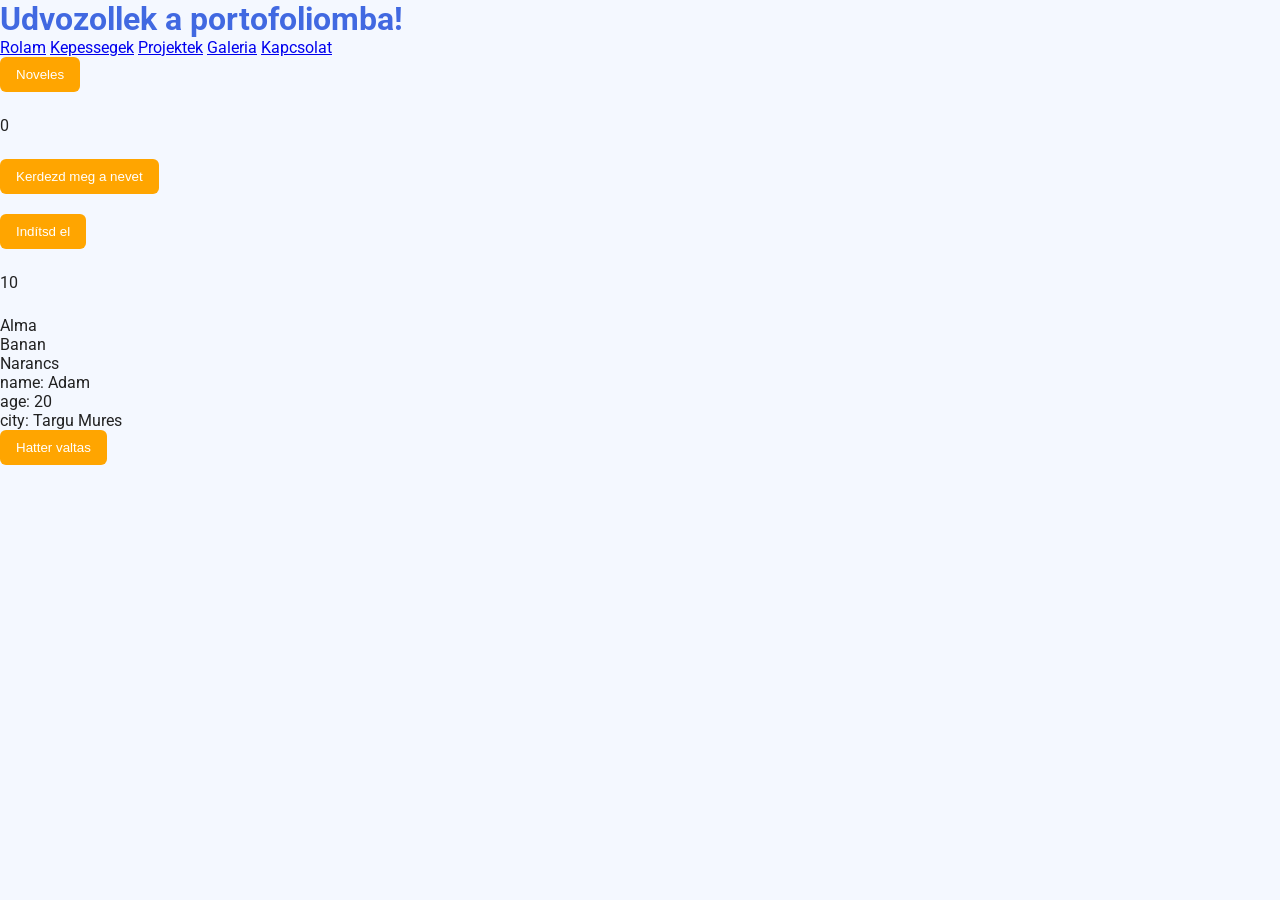
<file: index.html>
<!DOCTYPE html>
<html lang="en">
    <head>
        <meta charset="UTF-8">
        <title>My Website</title>
        <link rel="stylesheet" href="base.css">
        <link rel="stylesheet" href="components.css">
    </head>
    <body>
        <h1>Udvozollek a portofoliomba!</h1>
        <header>
            <nav>
                <ul>
                    <a href="aboutme.html">Rolam</a>
                    <a href="skills.html">Kepessegek</a>
                    <a href="projects.html">Projektek</a>
                    <a href="#galery">Galeria</a>
                    <a href="contact.html">Kapcsolat</a>
                </ul>
            </nav>
        </header>
        <button onclick="incrementCounter()">Noveles</button>
        <p id="counter">0</p>

        <script>
            let count = 0;

            function incrementCounter() {
                count++;
                document.getElementById('counter').innerText = count;
            }
        </script>
        <button onclick="askName()">Kerdezd meg a nevet</button>
        <p id="name"></p>

        <script>
            function askName() {
                let name = prompt('Mi a neved?');
                document.getElementById('name').innerText = 'Udvozollek, ' + name + '!';
            }
        </script>
        <button onclick="startCountdown()">Indítsd el</button>
        <p id="countdown">10</p>

        <script>
            function startCountdown() {
                let timeLeft = 10;
                let timer = setInterval(function() {
                    if (timeLeft <= 0) {
                        clearInterval(timer);
                        document.getElementById('countdown').innerText = 'Ido lejart!';
                    } else {
                        document.getElementById('countdown').innerText = timeLeft;
                    }
                    timeLeft--;
                }, 1000);
            }
        </script>
        <ul id="fruitList"></ul>

        <script>
            let fruits = ['Alma', 'Banan', 'Narancs'];
            fruits.forEach(function(fruit) {
                document.getElementById('fruitList').innerHTML += '<li>' + fruit + '</li>';
            });
        </script>

        <ul id="personInfo"></ul>

        <script>
            let person = { name: 'Adam', age: 20, city: 'Targu Mures' };
            for (let key in person) {
                document.getElementById('personInfo').innerHTML +=
                    '<li>' + key + ': ' + person[key] + '</li>';
            }
        </script>
        <button onclick="changeBg()">Hatter valtas</button>

        <script>
            function changeBg() {
                document.body.style.backgroundColor = 'lightcoral';
            }
        </script>
        <script>
            window.onload = function() {
                setTimeout(function() {
                    alert('Udvozollek az oldalon');
                }, 5000);
            }
        </script>
    </body>
</html>
</file>
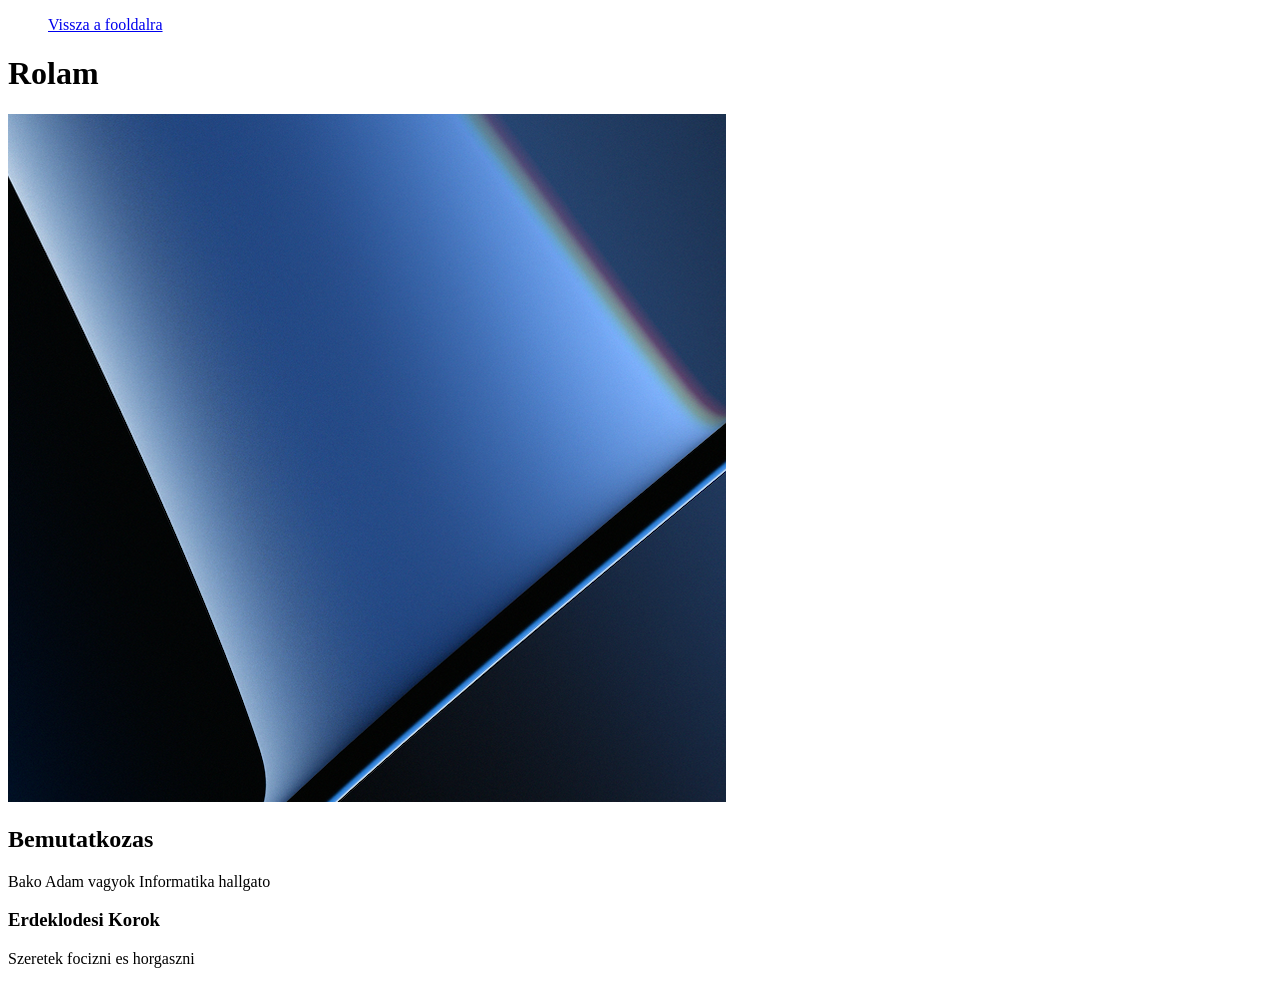
<file: aboutme.html>
<!DOCTYPE html>
<html lang="en">
    <head>
        <title>Rolam</title>
    </head>
    <header>
        <nav>
            <ul>
                <a href="main.html">Vissza a fooldalra</a>
            </ul>
        </nav>
    </header>
    <body>
        <h1>Rolam</h1>
        <img src="Pictures/profilepicture.jpg"/>
        <h2>Bemutatkozas</h2>
        <p>Bako Adam vagyok Informatika hallgato</p>
        <h3>Erdeklodesi Korok</h3>
        <p>Szeretek focizni es horgaszni</p>
    </body>
</html>
</file>
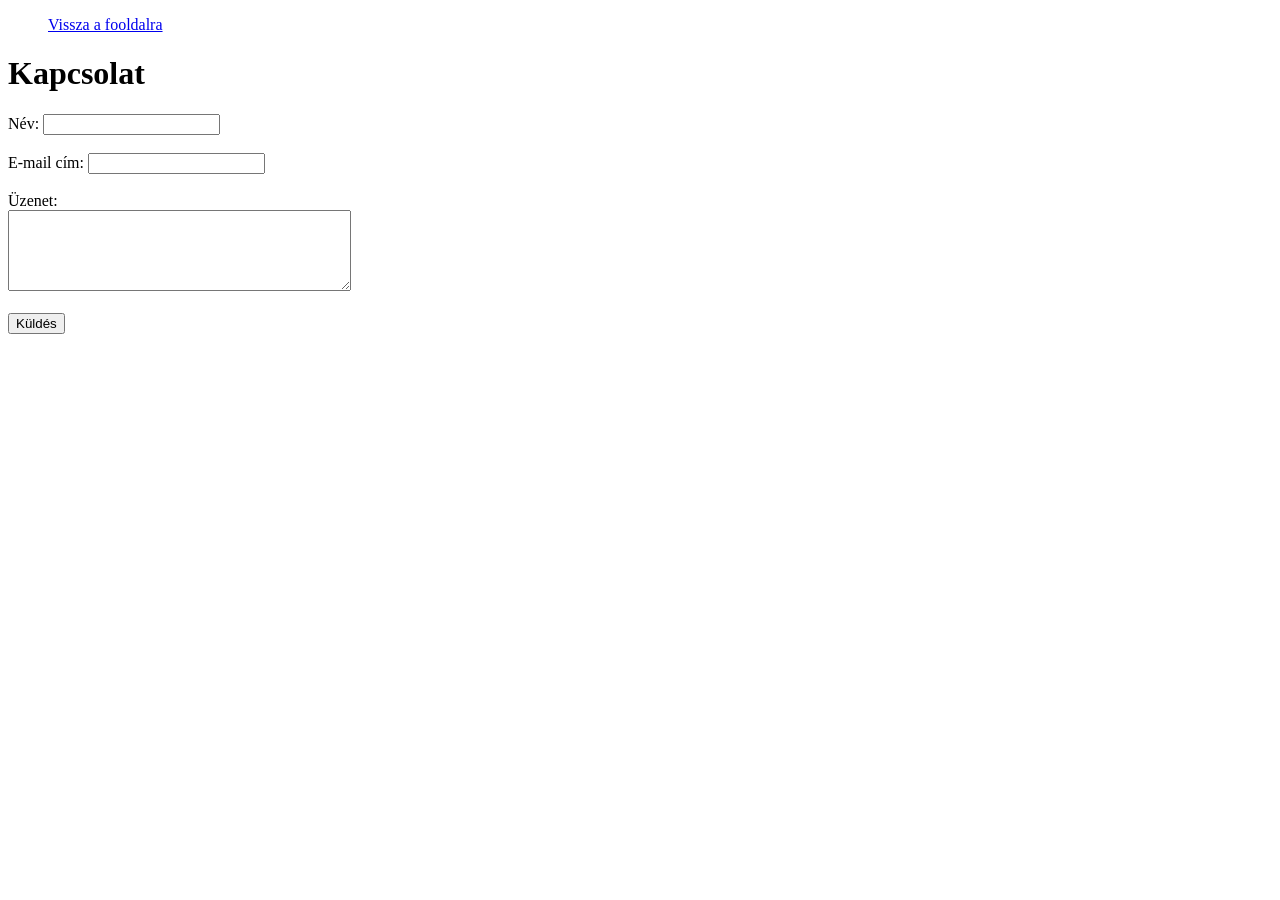
<file: contact.html>
<!DOCTYPE html>
<html lang="hu">
<head>
    <meta charset="UTF-8">
    <title>Kapcsolat</title>
</head>
<header>
    <nav>
        <ul>
            <a href="main.html">Vissza a fooldalra</a>
        </ul>
    </nav>
</header>
<body>

<h1>Kapcsolat</h1>

<form>
    <label for="nev">Név:</label>
    <input type="text" id="nev" name="nev">

    <br><br>

    <label for="email">E-mail cím:</label>
    <input type="email" id="email" name="email">

    <br><br>

    <label for="uzenet">Üzenet:</label>
    <br>
    <textarea id="uzenet" name="uzenet" rows="5" cols="40"></textarea>

    <br><br>

    <button type="submit">Küldés</button>
</form>

</body>
</html>
</file>
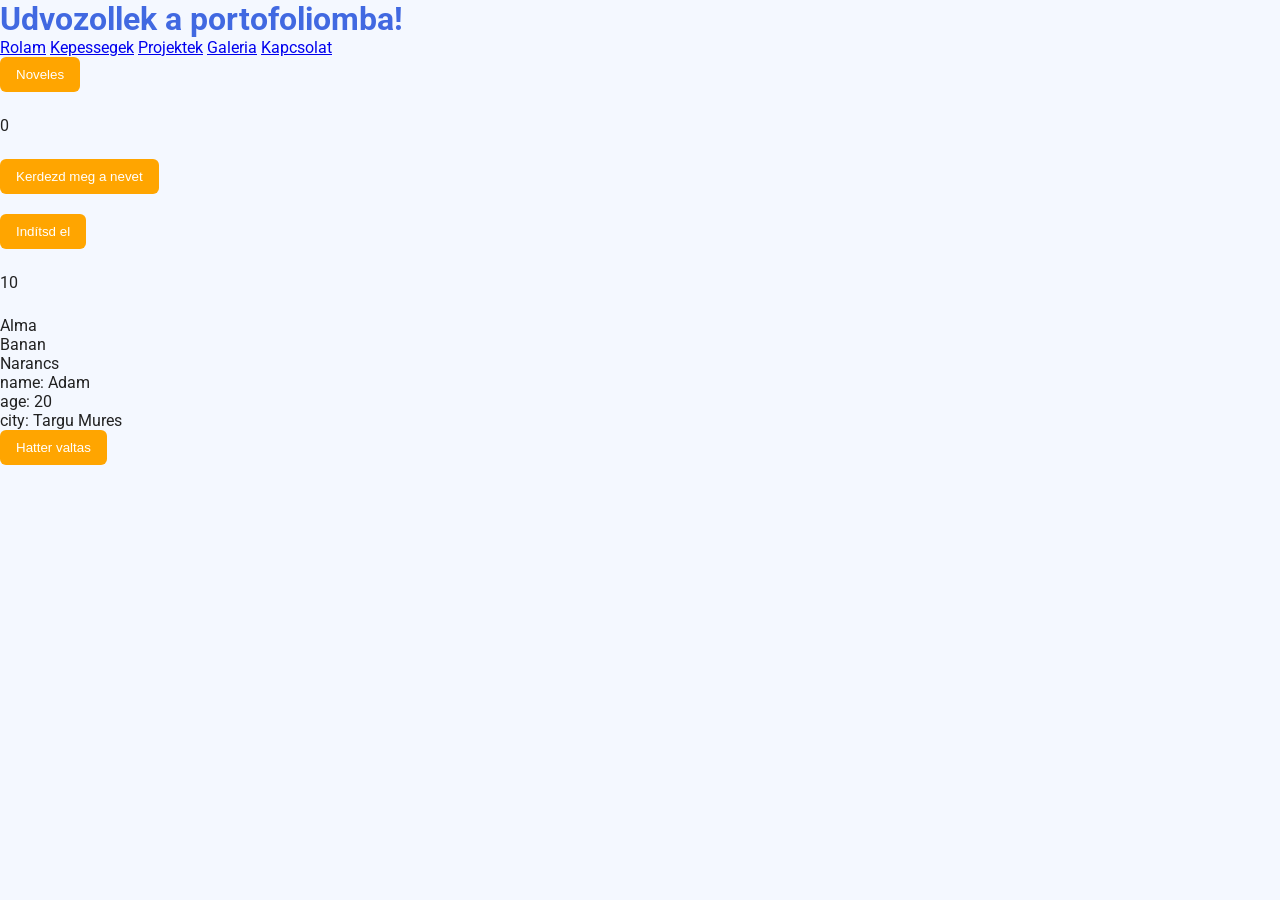
<file: main.html>
<!DOCTYPE html>
<html lang="en">
    <head>
        <meta charset="UTF-8">
        <title>My Website</title>
        <link rel="stylesheet" href="base.css">
        <link rel="stylesheet" href="components.css">
    </head>
    <body>
        <h1>Udvozollek a portofoliomba!</h1>
        <header>
            <nav>
                <ul>
                    <a href="aboutme.html">Rolam</a>
                    <a href="skills.html">Kepessegek</a>
                    <a href="projects.html">Projektek</a>
                    <a href="#galery">Galeria</a>
                    <a href="contact.html">Kapcsolat</a>
                </ul>
            </nav>
        </header>
        <button onclick="incrementCounter()">Noveles</button>
        <p id="counter">0</p>

        <script>
            let count = 0;

            function incrementCounter() {
                count++;
                document.getElementById('counter').innerText = count;
            }
        </script>
        <button onclick="askName()">Kerdezd meg a nevet</button>
        <p id="name"></p>

        <script>
            function askName() {
                let name = prompt('Mi a neved?');
                document.getElementById('name').innerText = 'Udvozollek, ' + name + '!';
            }
        </script>
        <button onclick="startCountdown()">Indítsd el</button>
        <p id="countdown">10</p>

        <script>
            function startCountdown() {
                let timeLeft = 10;
                let timer = setInterval(function() {
                    if (timeLeft <= 0) {
                        clearInterval(timer);
                        document.getElementById('countdown').innerText = 'Ido lejart!';
                    } else {
                        document.getElementById('countdown').innerText = timeLeft;
                    }
                    timeLeft--;
                }, 1000);
            }
        </script>
        <ul id="fruitList"></ul>

        <script>
            let fruits = ['Alma', 'Banan', 'Narancs'];
            fruits.forEach(function(fruit) {
                document.getElementById('fruitList').innerHTML += '<li>' + fruit + '</li>';
            });
        </script>

        <ul id="personInfo"></ul>

        <script>
            let person = { name: 'Adam', age: 20, city: 'Targu Mures' };
            for (let key in person) {
                document.getElementById('personInfo').innerHTML +=
                    '<li>' + key + ': ' + person[key] + '</li>';
            }
        </script>
        <button onclick="changeBg()">Hatter valtas</button>

        <script>
            function changeBg() {
                document.body.style.backgroundColor = 'lightcoral';
            }
        </script>
        <script>
            window.onload = function() {
                setTimeout(function() {
                    alert('Udvozollek az oldalon');
                }, 5000);
            }
        </script>
    </body>
</html>
</file>
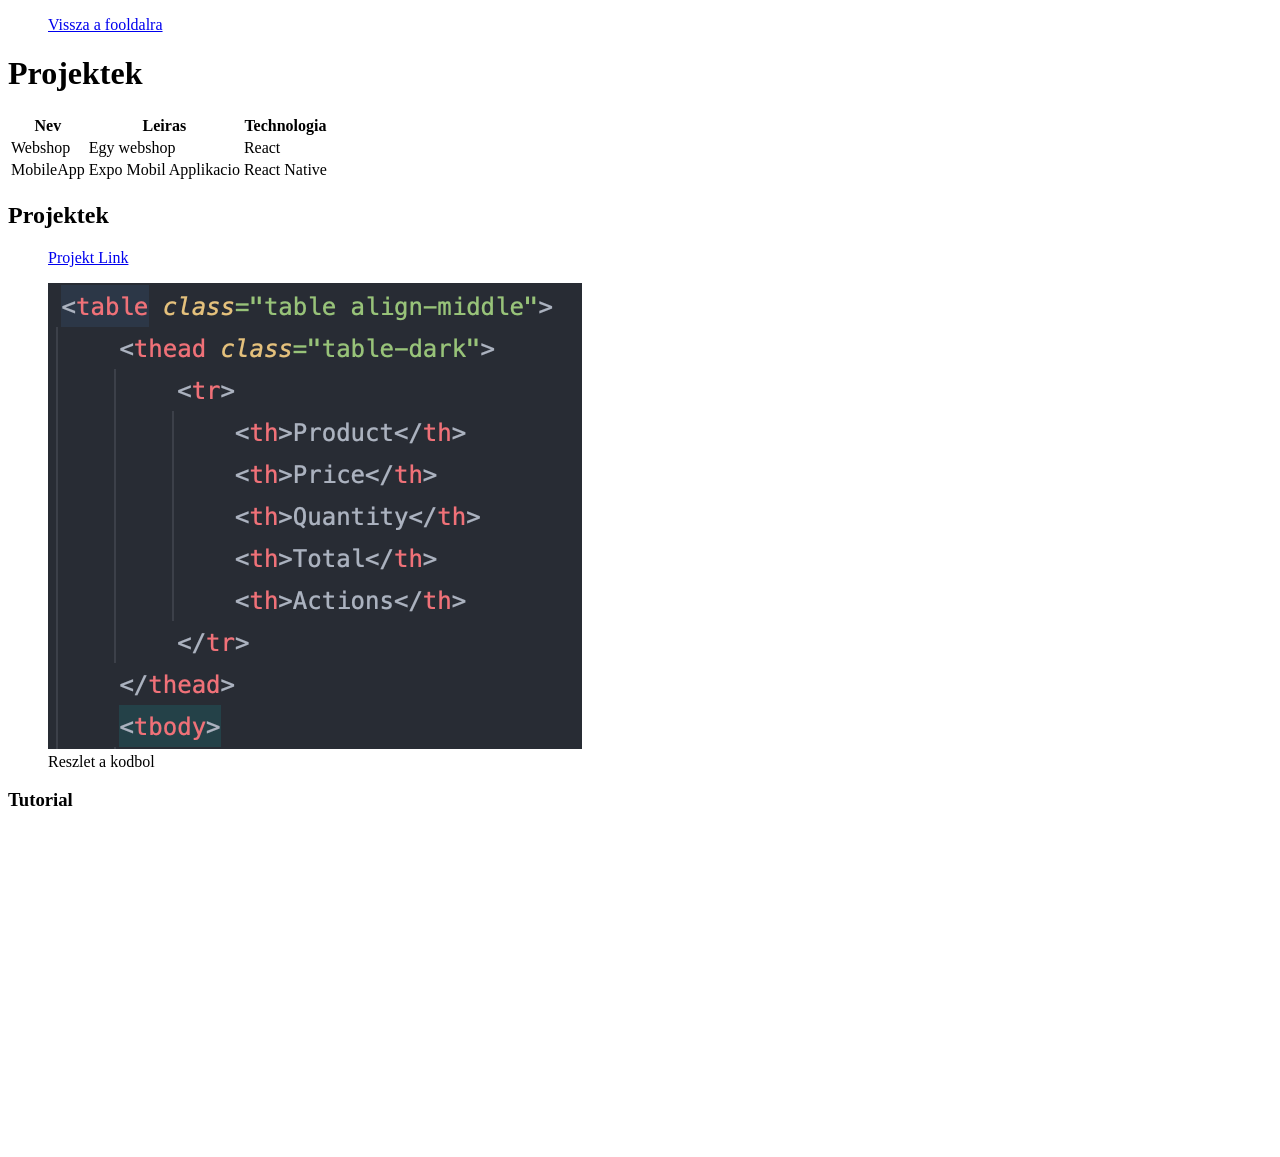
<file: projects.html>
<!DOCTYPE html>
<html lang="en">
    <head>
        <title>Projektek</title>
    </head>
    <header>
        <nav>
            <ul>
                <a href="main.html">Vissza a fooldalra</a>
            </ul>
        </nav>
    </header>
    <body>
        <h1>Projektek</h1>
        <table>
            <tr>
                <th>Nev</th>
                <th>Leiras</th>
                <th>Technologia</th>
            </tr>
            <tr>
                <td>Webshop</td>
                <td>Egy webshop</td>
                <td>React</td>
            </tr>
            <tr>
                <td>MobileApp</td>
                <td>Expo Mobil Applikacio</td>
                <td>React Native</td>
            </tr>
        </table>
        <aside>
            <h2>Projektek</h2>
            <ul>
                <a href="https://github.com/"> Projekt Link </a>
            </ul>
        </aside>
        <figure>
            <img src="Pictures/codepic.jpg" alt="Placeholder Image">
            <figcaption>Reszlet a kodbol</figcaption>
        </figure>
        <section>
            <h3>Tutorial</h3>
            <iframe width="560" height="315" src="https://www.youtube.com/embed/MAlSjtxy5ak?si=IXtuQ4pP7E2WNCYv" title="YouTube video player" frameborder="0" allow="accelerometer; autoplay; clipboard-write; encrypted-media; gyroscope; picture-in-picture; web-share" referrerpolicy="strict-origin-when-cross-origin" allowfullscreen></iframe>
        </section>
    </body>
</html>
</file>
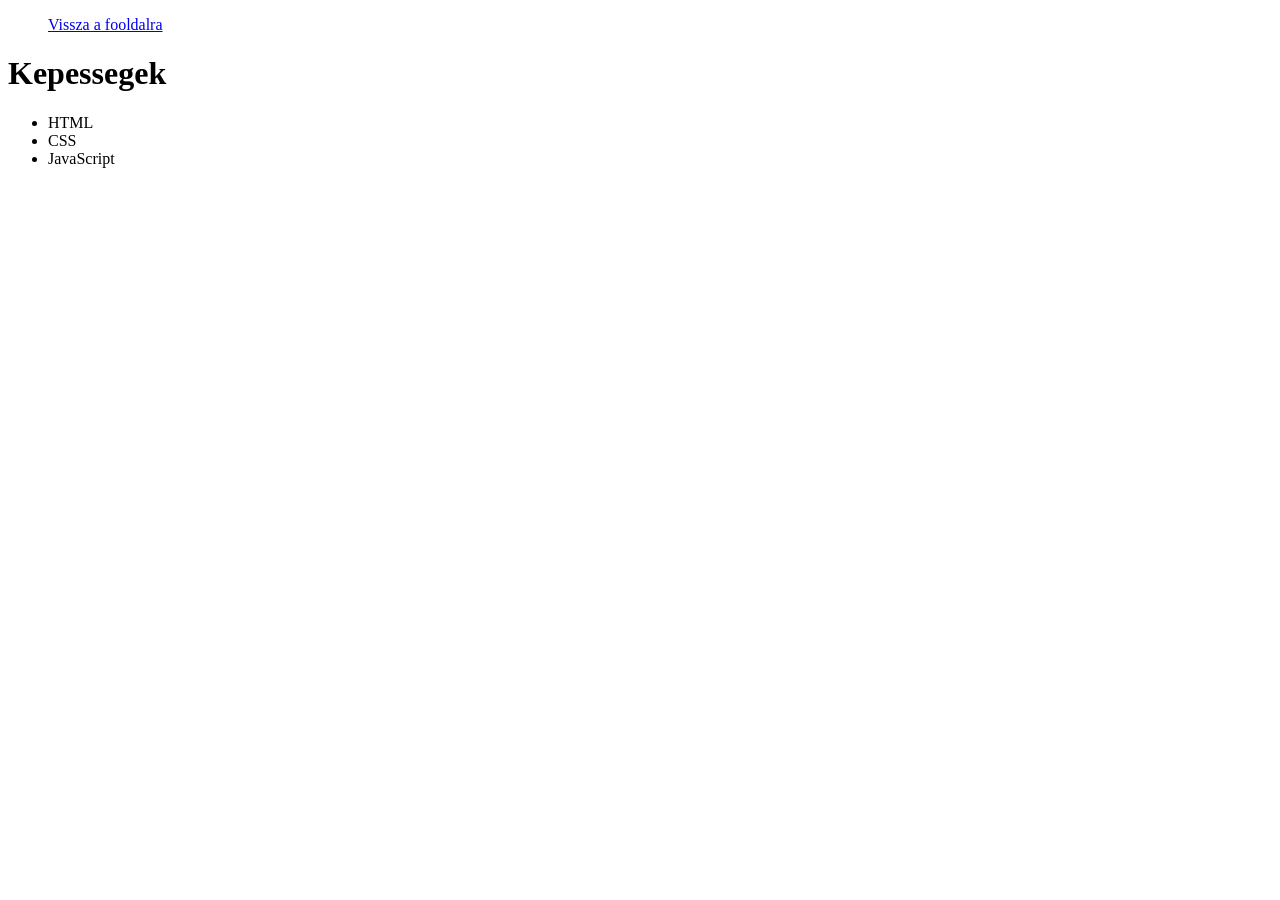
<file: skills.html>
<!DOCTYPE html>
<html lang="en">
    <head>
        <title>Kepessegek</title>
    </head>
    <header>
        <nav>
            <ul>
                <a href="main.html">Vissza a fooldalra</a>
            </ul>
        </nav>
    </header>
    <body>
        <h1>Kepessegek</h1>
        <ul>
            <li>HTML</li>
            <li>CSS</li>
            <li>JavaScript</li>
        </ul>
    </body>
</html>
</file>
<file: base.css>
@import url('https://fonts.googleapis.com/css2?family=Roboto:wght@400;700&display=swap');

:root {
    --space-1: 8px;
    --space-2: 16px;
    --space-3: 24px;
    --space-4: 32px;
    --space-5: 40px;
}

p {
    margin: var(--space-2) 0;
    line-height: 1.7;
}

.container {
    display: flex;
    gap: var(--space-2);
}

.grid {
    display: grid;
    gap: var(--space-2);
}


* {
    box-sizing: border-box;
    margin: 0;
    padding: 0;
}

html,
body {
    height: 100%;
}

body {
    font-family: 'Roboto', system-ui, -apple-system, sans-serif;
    font-size: 16px;
    background-color: #f4f8ff;
    color: #222;
}

h1 {
    color: royalblue;
}
h2 {
    color: seagreen;
}
p {
    margin: 20px 0;
    line-height: 1.7;
}
img {
    max-width: 100%;
    height: auto;
    border-radius: 12px;
}
ol {
    list-style-type: upper-roman;
    margin-left: 30px;
}
</file>
<file: components.css>
a, button { transition: background-color 0.2s, color 0.2s, transform 0.2s; }
button:hover { transform: translateY(-1px); }

button {
    background-color: orange;
    color: white;
    border: none;
    padding: 10px 16px;
    border-radius: 6px;
    cursor: pointer;
}

button:hover {
    background-color: darkorange;
}
button:focus,
a:focus,
input:focus,
textarea:focus {
    outline: 3px solid cornflowerblue;
    outline-offset: 2px;
}

.avatar {
    width: 160px;
    height: 160px;
    border-radius: 50%;
    object-fit: cover;
}

.container {
    display: flex;
    gap: 20px;
}

.container > div {
    flex: 1;
    padding: 10px;
    background: #fff;
    border-radius: 8px;
}

.grid {
    display: grid;
    gap: 16px;
    grid-template-columns: repeat(3, 1fr);
}

@media (max-width: 800px) {
    .grid {
        grid-template-columns: repeat(2, 1fr);
    }
}

@media (max-width: 520px) {
    .grid {
        grid-template-columns: 1fr;
    }
}

.container {
    display: flex;
    gap: 16px;
}

@media (max-width: 520px) {
    .container {
        flex-direction: column;
    }
}
</file>
